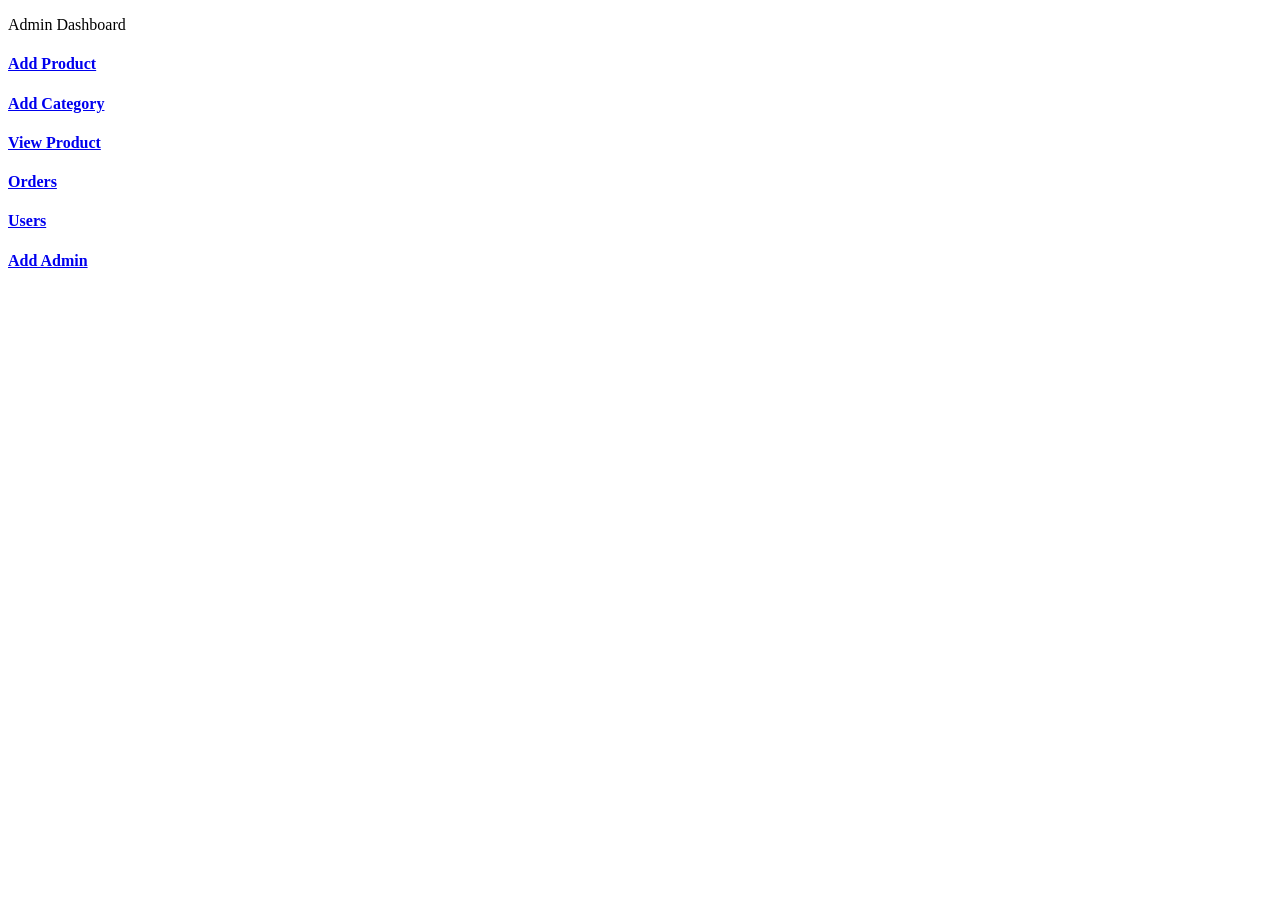
<file: src/main/resources/templates/admin/index.html>
<!DOCTYPE html>
<html lang="vi" xmlns:th="http://www.thymeleaf.org"
	th:replace="~{base::layout(~{::section})}">
<head>
<meta charset="UTF-8">
<meta name="viewport" content="width=device-width, initial-scale=1.0">
<title>Index Admin Page</title>
</head>
<body>
	<section style="margin-bottom: 120px;">
		<div class="container p-5">
			<p class="text-center fs-3 mt-4">Admin Dashboard</p>
			<div class="row p-5">
			
				<div class="col-md-4 mt-4">
					<a href="/admin/loadAddProduct" class="text-decoration-none">
						<div class="card card-sh">
							<div class="card-body text-center text-primary">
								<i class="fa-solid fa-square-plus fa-3x"></i>
								<h4>Add Product</h4>
							</div>
						</div>
					</a>
				</div>
				
				<div class="col-md-4 mt-4">
					<a href="/admin/category" class="text-decoration-none">
						<div class="card card-sh">
							<div class="card-body text-center text-warning">
								<i class="fa-solid fa-list fa-3x"></i>
								<h4>Add Category</h4>
							</div>
						</div>
					</a>
				</div>
				
				<div class="col-md-4 mt-4">
					<a href="/admin/products" class="text-decoration-none">
						<div class="card card-sh">
							<div class="card-body text-center text-success">
								<i class="fa-solid fa-table-list fa-3x"></i>
								<h4>View Product</h4>
							</div>
						</div>
					</a>
				</div>
				
				<div class="col-md-4 mt-4">
					<a href="#" class="text-decoration-none">
						<div class="card card-sh">
							<div class="card-body text-center text-warning">
								<i class="fa-solid fa-box-open fa-3x"></i>
								<h4>Orders</h4>
							</div>
						</div>
					</a>
				</div>
				
				<div class="col-md-4 mt-4">
					<a href="/admin/users" class="text-decoration-none">
						<div class="card card-sh">
							<div class="card-body text-center text-primary">
								<i class="fa-solid fa-user fa-3x"></i>
								<h4>Users</h4>
							</div>
						</div>
					</a>
				</div>
				
				<div class="col-md-4 mt-4">
					<a href="#" class="text-decoration-none">
						<div class="card card-sh">
							<div class="card-body text-center text-primary">
								<i class="fa-solid fa-user-plus fa-3x"></i>
								<h4>Add Admin</h4>
							</div>
						</div>
					</a>
				</div>
				
				
			</div>
		</div>
	</section>
</body>
</html>
</file>
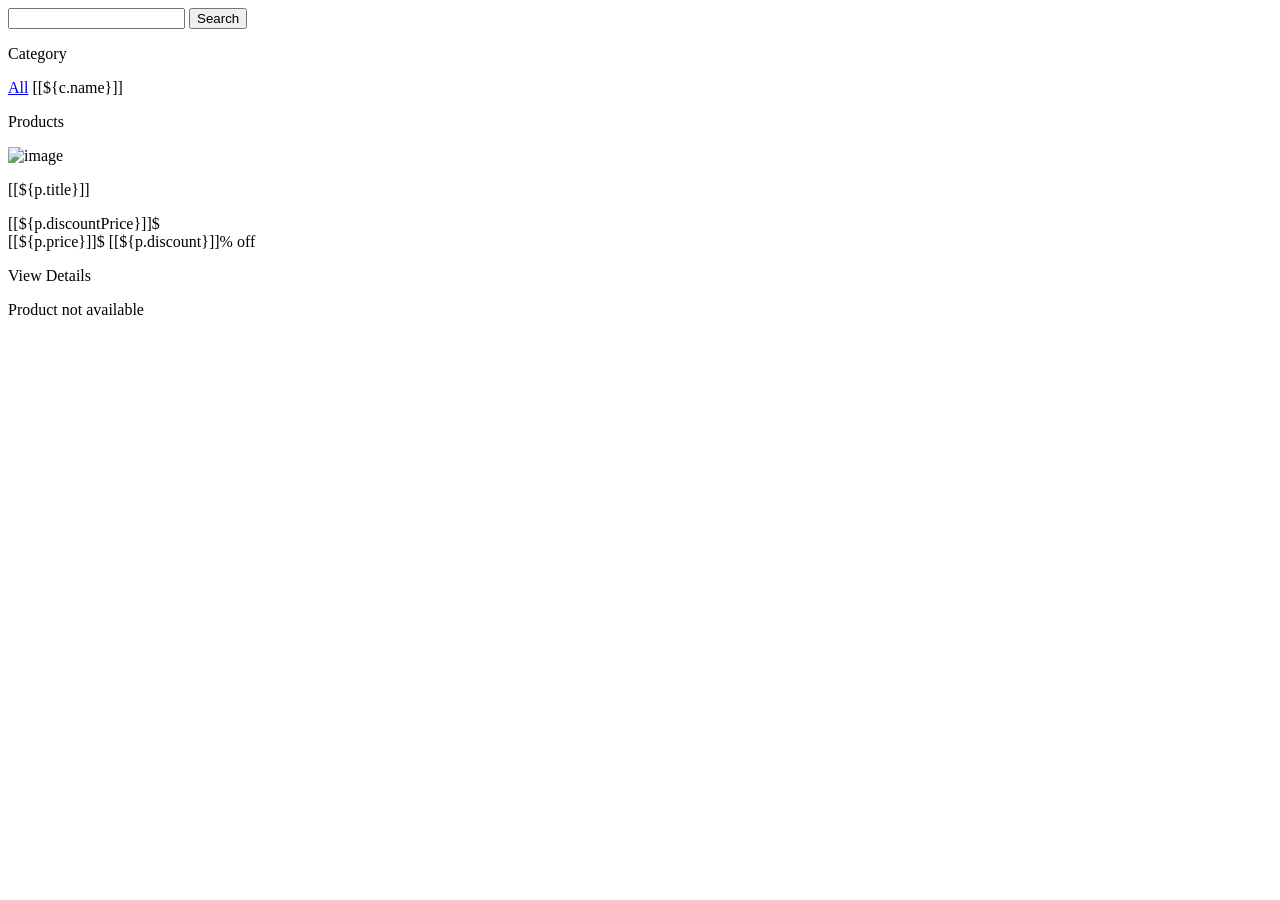
<file: src/main/resources/templates/product.html>
<!DOCTYPE html>
<html lang="vi" xmlns:th="http://www.thymeleaf.org"
	th:replace="~{base::layout(~{::section})}">
<head>
<meta charset="UTF-8">
<meta name="viewport" content="width=device-width, initial-scale=1.0">
<title>Product Page</title>
</head>
<body>
	<section>
		<div class="container-fluid bg-primary p-5 mt-5">
			<div class="row">
				<div col-md-8 offset-md-2>

					<form>
						<div class="input-group">
							<input type="text" class="form-control" name="ch">
							<button class="btn btn-light text-dark ms-3 col-md-1">
								<i class="fa-solid fa-magnifying-glass"></i> Search
							</button>
						</div>

					</form>

				</div>
			</div>
		</div>

		<div class="container-fluid mt-1">
			<div class="row">

				<div class="col-md-2 p-0">
					<div class="card shadow-sm  p-0 mb-5 bg-body-tertiary rounded">
						<div class="card-body">

							<div class="list-group">
								<p class="fs-5">Category</p>
								<a href="/products" th:classappend="${paramValue == ''} ? 'active': '' "
									class="list-group-item list-group-item-action"
									aria-current="true">All</a>
									 
								<a th:each="c:${categories}" 
									th:href="@{'/products?category='+${c.name}}" 
									th:classappend="${paramValue == c.name} ? 'active' : '' "
									class="list-group-item list-group-item-action">[[${c.name}]]</a>


							</div>
						</div>
					</div>
				</div>

				<div class="col-md-10">
					<div class="card shadow-sm p-3 mb-5 bg-body-tertiary rounded">
						<div class="card-body">
							<p class="fs-3 text-center">Products</p>

							<div class="row">
							
								<th:block th:if="${products.size>0}">
								
								
								
								<div class="col-md-3" th:each="p:${products}">
									<div class="card">
										<div class="card-body">
											<img alt="image" th:src="@{'/img/product_img/'+${p.image}}" width="100%"
												height="150px">
											<p class="fs-5 text-center">[[${p.title}]]</p>
											<div class="row text-center">
												<p class="fs-6 fw-bold">
													<span>[[${p.discountPrice}]]$</span>
													<br>
													<span class="text-decoration-line-through text-secondary">[[${p.price}]]&#36;</span>
													 <span class="fs-6 text-success">[[${p.discount}]]% off</span>
												</p>
												<a th:href="@{'/product/'+${p.id}}" class="btn btn-primary col-md-6 offset-md-3">View
													Details</a>
											</div>
										</div>
									</div>
								</div>

								</th:block>

								<th:block th:unless="${products.size>0}">
									<p class="fs-4 text-center mt-4 text-danger">Product not available</p>
								</th:block>
								
							</div>

						</div>
					</div>
				</div>
			</div>
		</div>

	</section>
</body>
</html>
</file>
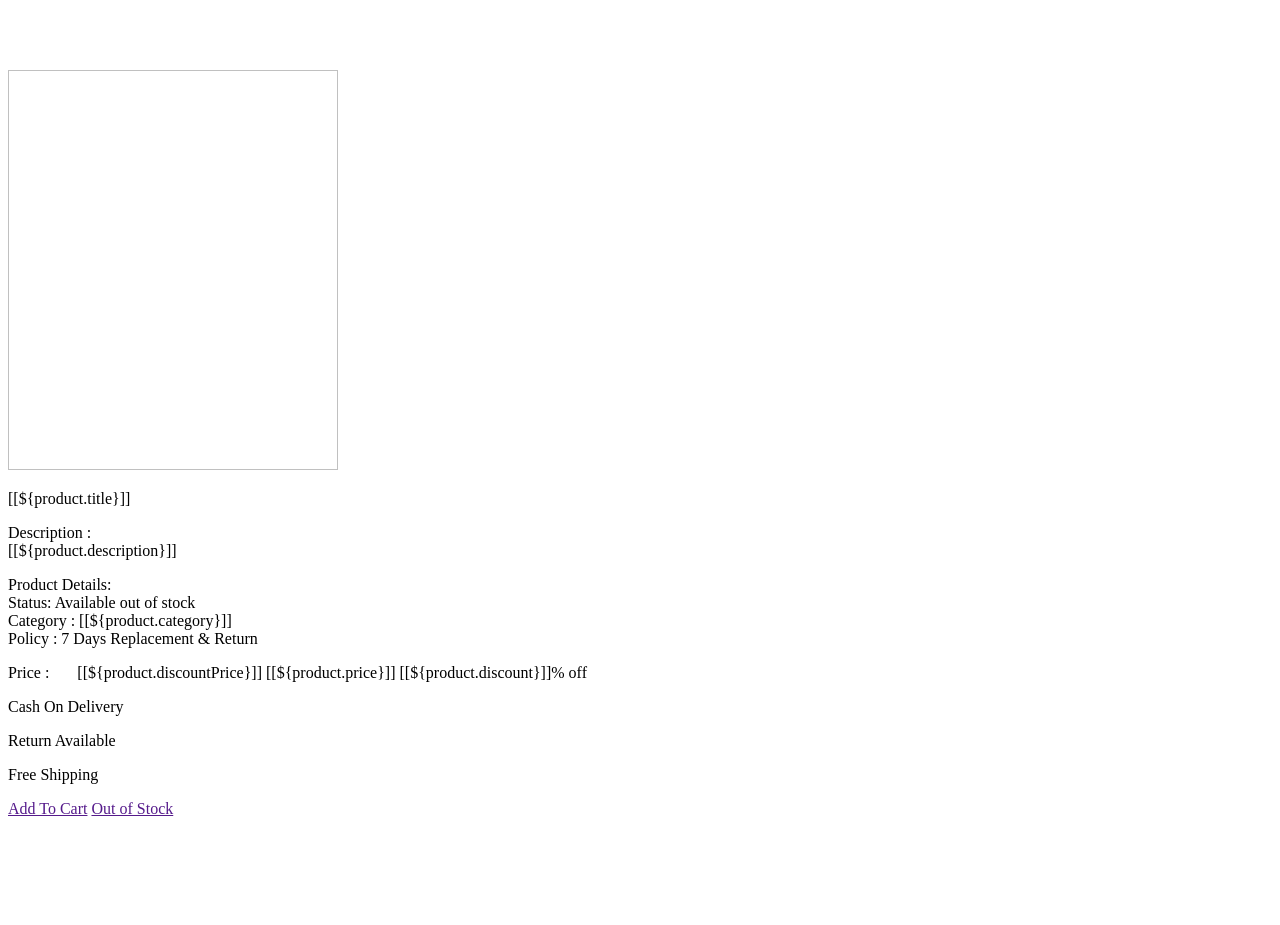
<file: src/main/resources/templates/view_product.html>
<!DOCTYPE html>
<html lang="vi" xmlns:th="http://www.thymeleaf.org"
	th:replace="~{base::layout(~{::section})}">
<head>
<meta charset="UTF-8">
<meta name="viewport" content="width=device-width, initial-scale=1.0">
<title>View Product Page</title>
</head>
<body>
	<section>
		<div class="container card-sh" style="margin-top: 70px; margin-bottom: 107px">

			<div class="col-md-12 p-5">
				<div class="row">
					<div class="col-md-6 text-end">
						
						<img th:src="@{'/img/product_img/'+${product.image}}" width="330px" height="400px">
					</div>

					<div class="col-md-6">

						<p class="fs-3">[[${product.title}]]</p>
						<p><span class="fw-bold">Description : </span><br> [[${product.description}]]</p>
						<p>
							<span class="fw-bold">Product Details:</span><br>
							Status: 
								<th:block th:if="${product.stock>0}">
									<span class="badge bg-success">Available</span>
								</th:block>
								<th:block th:unless="${product.stock>0}">
									<span class="badge bg-warning">out of stock</span>
								</th:block>
								 
							<br> 
							Category : [[${product.category}]]<br> 
							Policy : 7 Days Replacement & Return
						</p>
						
						<p class="fs-5 fw-bold">
							Price :&nbsp; &nbsp; &nbsp; &nbsp;[[${product.discountPrice}]]<i
								class="fa-solid fa-dollar-sign"></i> <span
								class="fs-6 text-decoration-line-through text-secondary">[[${product.price}]]</span>
							<span class="fs-6 text-success">[[${product.discount}]]% off</span>
						</p>


						<div class="row">
							<div class="col-md-4 text-success text-center p-2">
								<i class="fas fa-money-bill-wave fa-2x"></i>
								<p>Cash On Delivery</p>
							</div>

							<div class="col-md-4 text-danger text-center p-2">
								<i class="fas fa-undo-alt fa-2x"></i>
								<p>Return Available</p>
							</div>

							<div class="col-md-4 text-primary text-center p-2">
								<i class="fas fa-truck-moving fa-2x"></i>
								<p>Free Shipping</p>
							</div>

						</div>
						
						
						<th:block th:if="${product.stock>0}">
							<a href="" class="btn btn-danger col-md-12">Add To Cart</a>
						</th:block>
						
						<th:block th:unless="${product.stock>0}">
							<a href="" class="btn btn-warning col-md-12 text-white">Out of Stock</a>
						</th:block>
						
					</div>


				</div>

			</div>
		</div>

	</section>
</body>
</html>
</file>
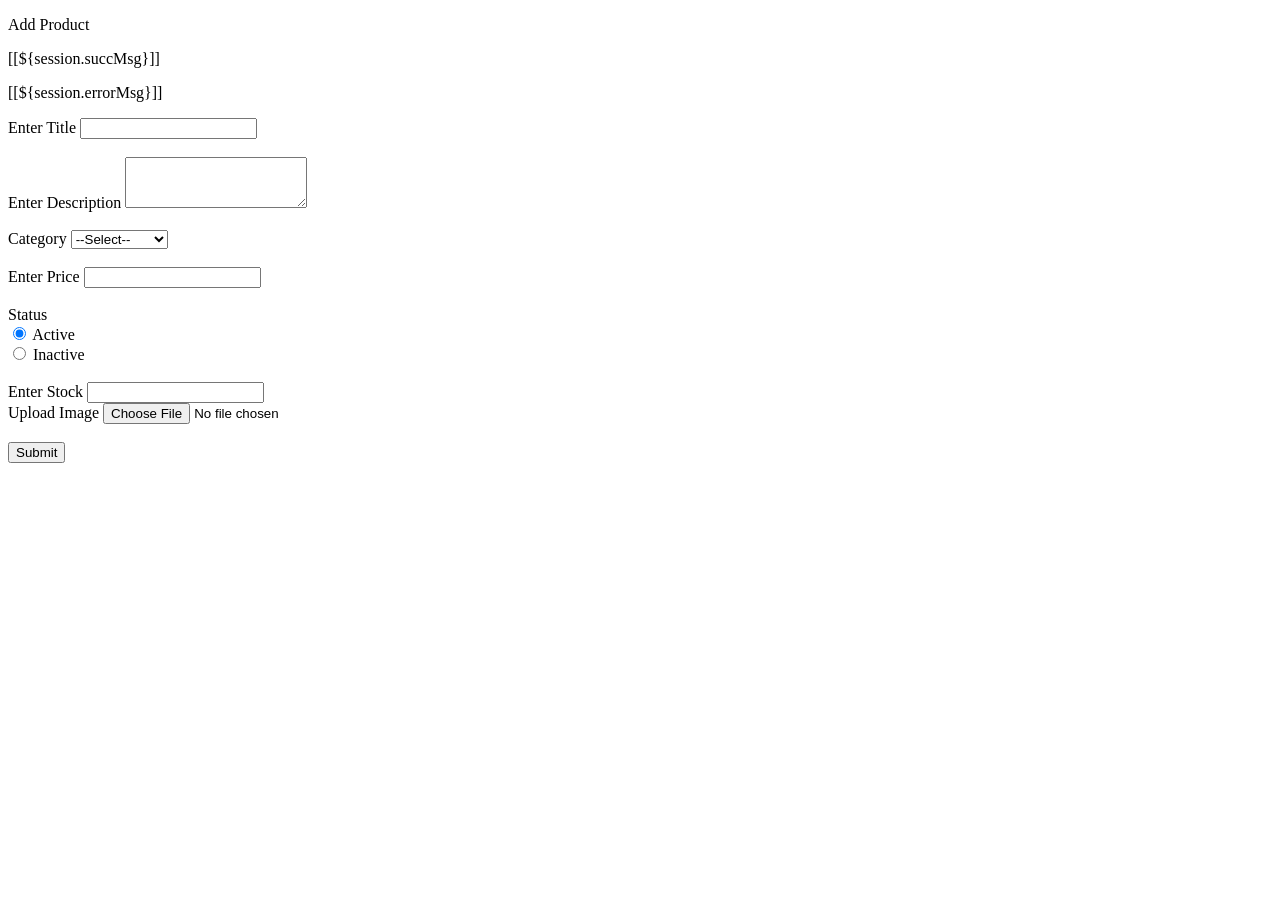
<file: src/main/resources/templates/admin/add_product.html>
<!DOCTYPE html>
<html lang="vi" xmlns:th="http://www.thymeleaf.org"
	th:replace="~{base::layout(~{::section})}">
<head>
<meta charset="UTF-8">
<meta name="viewport" content="width=device-width, initial-scale=1.0">
<title>Admin : Add Product</title>
</head>
<body>
	<section>
		<div class="container p-5 mt-3">
			<div class="row">
				<div class="col-md-6 offset-md-3">
					<div class="card card-sh">
						<div class="card-header text-center">
							<p class="fs-4">Add Product</p>

							<th:block th:if="${session.succMsg}">
								<p class="text-success fw-bold">[[${session.succMsg}]]</p>
								<th:block th:text="${@commonServiceImpl.removeSessionMessage()}"></th:block>
							</th:block>

							<th:block th:if="${session.errorMsg}">
								<p class="text-danger fw-bold">[[${session.errorMsg}]]</p>
								<th:block th:text="${@commonServiceImpl.removeSessionMessage()}"></th:block>
							</th:block>

						</div>
						<div class="card-body">
							<form action="/admin/saveProduct" method="post"
								enctype="multipart/form-data">

								<div class="md-3">
									<label>Enter Title</label> <input type="text" name="title"
										class="form-control">
								</div>

								<br>

								<div class="md-3">
									<label>Enter Description</label>
									<textarea rows="3" cols="" class="form-control"
										name="description"></textarea>
								</div>

								<br>

								<div class="md-3">
									<label>Category</label> <select class="from-control"
										name="category">
										<option>--Select--</option>
										<option th:each="c:${categories}">[[${c.name}]]</option>
									</select>
								</div>

								<br>

								<div class="md-3">
									<label>Enter Price</label> <input type="number" name="price"
										class="form-control">
								</div>
								
								<br>

								<div class="mb-3">
									<label>Status</label>

									<div class="form-check">
										<input class="form-check-input" type="radio" name="isActive"
											id="flexRadioDefault1" checked value="true"> <label
											class="form-check-label" for="flexRadioDefault1">
											Active </label>
									</div>
									<div class="form-check">
										<input class="form-check-input" type="radio" name="isActive"
											id="flexRadioDefault2" value="false"> <label
											class="form-check-label" for="flexRadioDefault2">
											Inactive </label>
									</div>
								</div>

								<br>

								<div class="row">
									<div class="md-3 col">
										<label>Enter Stock</label> <input type="text" name="stock"
											class="form-control">
									</div>

									<div class="md-3 col">
										<label>Upload Image</label> <input type="file" name="file"
											class="form-control">
									</div>
								</div>
								<br>
								<button class="btn btn-primary col-md-12">Submit</button>
							</form>
						</div>
					</div>
				</div>
			</div>
		</div>
	</section>
</body>
</html>
</file>
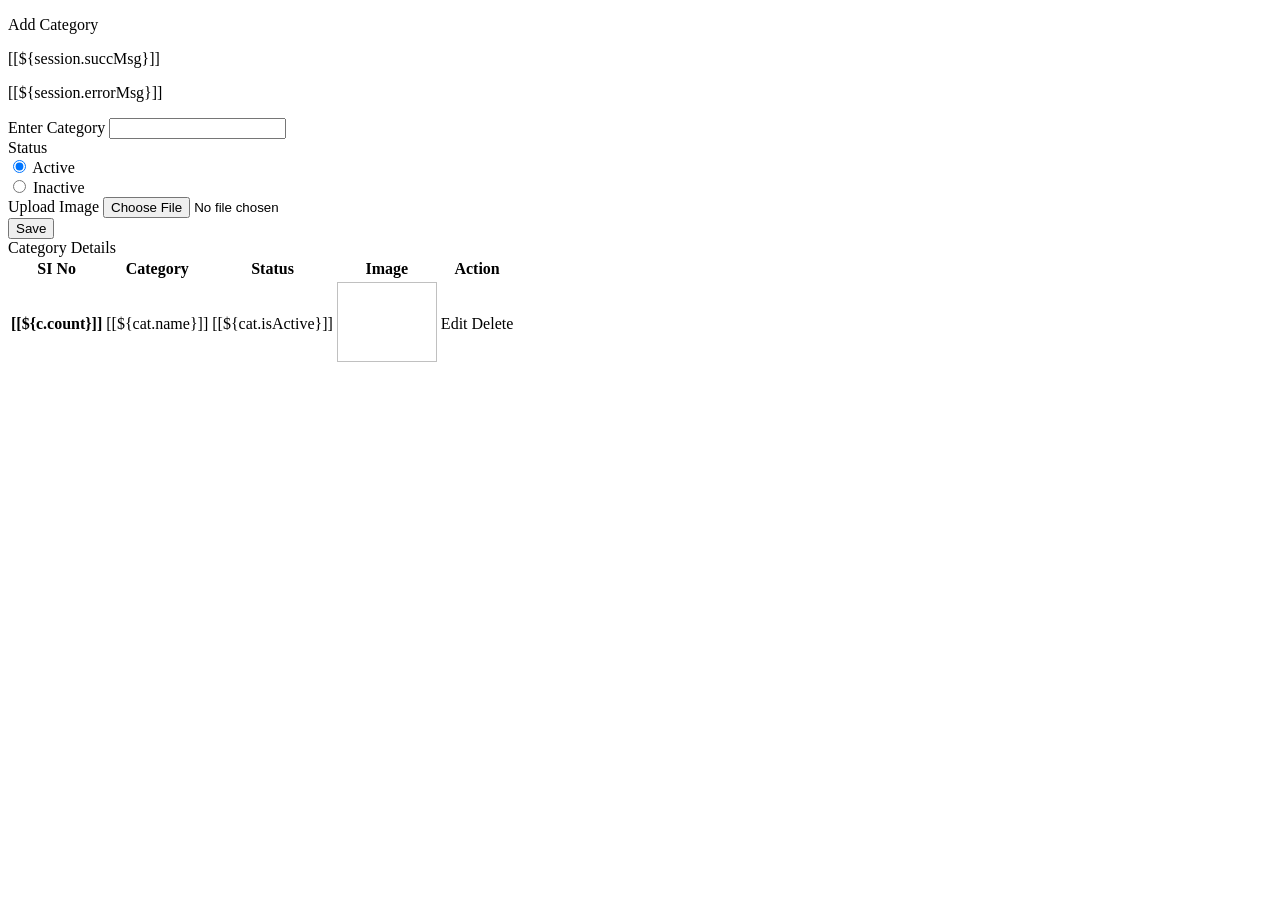
<file: src/main/resources/templates/admin/category.html>
<!DOCTYPE html>
<html lang="vi" xmlns:th="http://www.thymeleaf.org"
	th:replace="~{base::layout(~{::section})}">
<head>
<meta charset="UTF-8">
<meta name="viewport" content="width=device-width, initial-scale=1.0">
<title>Admin: Category</title>
</head>
<body>
	<section>
		<div class="container-fluid p-5 mt-3">
			<div class="row">

				<div class="col-md-3">
					<div class="card card-sh">
						<div class="card-header text-center">
							<p class="fs-4">Add Category</p>
						
							<th:block th:if="${session.succMsg}">
								<p class="text-success fw-bold">[[${session.succMsg}]]</p>
								<th:block th:text="${@commonServiceImpl.removeSessionMessage()}"></th:block>
							</th:block>
							
							<th:block th:if="${session.errorMsg}">
								<p class="text-danger fw-bold">[[${session.errorMsg}]]</p>
								<th:block th:text="${@commonServiceImpl.removeSessionMessage()}"></th:block>
							</th:block>
						
						</div>
						<div class="card-body">
							<form action="/admin/saveCategory" method="post" enctype="multipart/form-data">
								<div class="mb-3">
									<label>Enter Category</label> <input type="text" name="name"
										class="form-control">
								</div>

								<div class="mb-3">
									<label>Status</label>

									<div class="form-check">
										<input class="form-check-input" type="radio"
											name="isActive" id="flexRadioDefault1" checked value="true"> <label
											class="form-check-label" for="flexRadioDefault1">
											Active </label>
									</div>
									<div class="form-check">
										<input class="form-check-input" type="radio"
											name="isActive" id="flexRadioDefault2" value="false">
										<label class="form-check-label" for="flexRadioDefault2">
											Inactive </label>
									</div>
								</div>

								<div class="mb-3">
									<label>Upload Image</label> <input type="file" name="file"
										class="form-control">
								</div>
								<button class="btn btn-primary col-md-12 mt-2">Save</button>
							</form>
						</div>
					</div>
				</div>

				<div class="col-md-8">
					<div class="card card-sh">

						<div class="card-header text-center fs-4">Category Details</div>

						<div class="card-body">
							<table class="table">
								<thead>
									<tr>
										<th scope="col">SI No</th>
										<th scope="col">Category</th>
										<th scope="col">Status</th>
										<th scope="col">Image</th>
										<th scope="col">Action</th>
									</tr>
								</thead>
								<tbody>
									<tr th:each="cat, c:${categorys}">
										<th scope="row">[[${c.count}]]</th>
										<td>[[${cat.name}]]</td>
										<td>[[${cat.isActive}]]</td>
										<td><img th:src="@{'/img/category_img/' + ${cat.imageName}}" width="100px" height="80px"></td>
										<td>
											<a th:href="@{'/admin/loadEditCategory/' + ${cat.id}}" class="btn btn-primary btn-sm"><i class="fa-solid fa-pen-to-square fa-1x"></i>Edit</a>
											<a th:href="@{'/admin/deleteCategory/' + ${cat.id}}" class="btn btn-danger btn-sm"><i class="fa-solid fa-trash fa-1x"></i>Delete</a>
											
										</td>
									</tr>

								</tbody>
							</table>
						</div>
					</div>
				</div>
			</div>
		</div>
	</section>
</body>
</html>
</file>
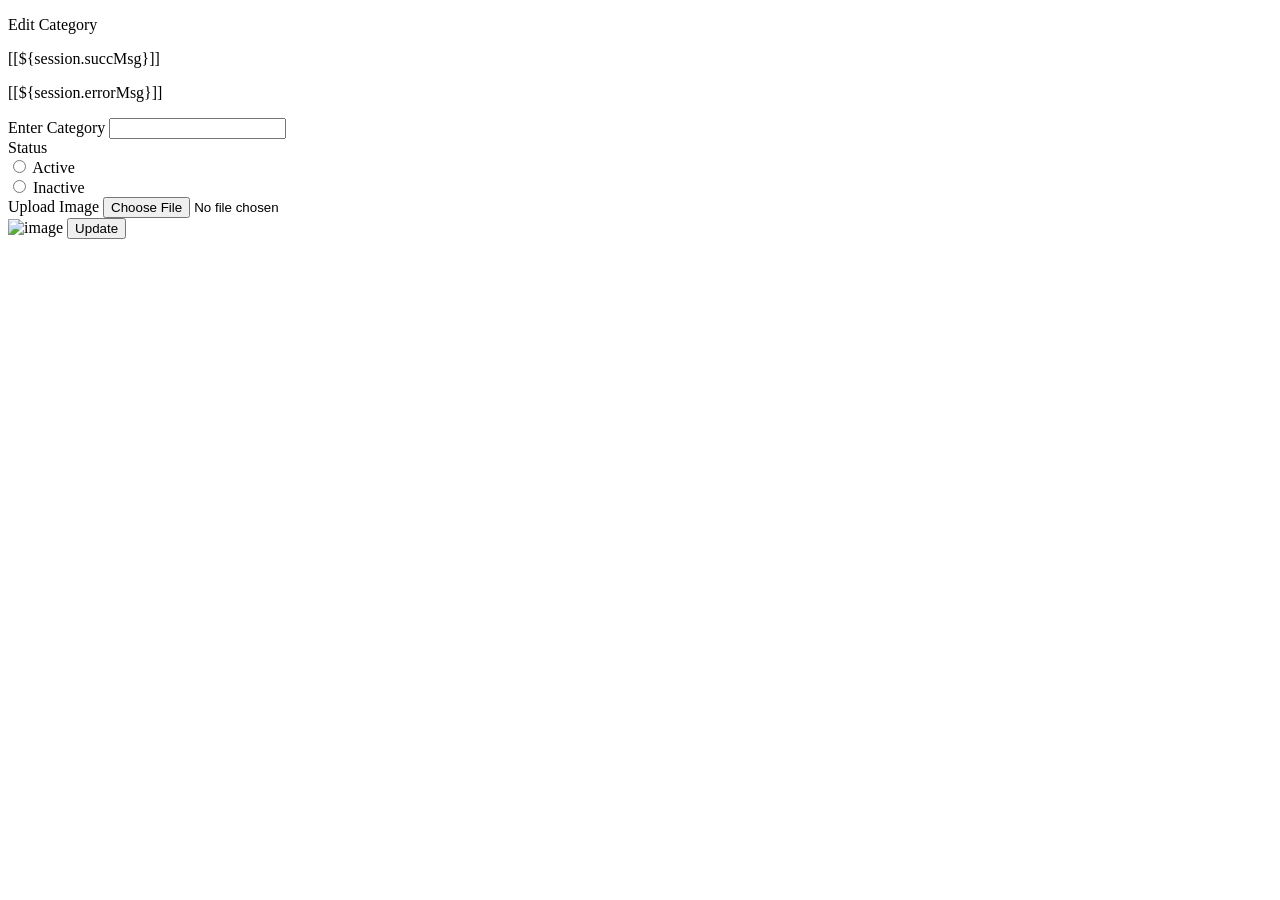
<file: src/main/resources/templates/admin/edit_category.html>
<!DOCTYPE html>
<html lang="vi" xmlns:th="http://www.thymeleaf.org"
	th:replace="~{base::layout(~{::section})}">
<head>
<meta charset="UTF-8">
<meta name="viewport" content="width=device-width, initial-scale=1.0">
<title>Admin: Category</title>
</head>
<body>
	<section>
		<div class="container-fluid p-5 mt-3">
			<div class="row">

				<div class="col-md-3 offset-md-5">
					<div class="card card-sh">
						<div class="card-header text-center">
							<p class="fs-4">Edit Category</p>
						
							<th:block th:if="${session.succMsg}">
								<p class="text-success fw-bold">[[${session.succMsg}]]</p>
								<th:block th:text="${@commonServiceImpl.removeSessionMessage()}"></th:block>
							</th:block>
							
							<th:block th:if="${session.errorMsg}">
								<p class="text-danger fw-bold">[[${session.errorMsg}]]</p>
								<th:block th:text="${@commonServiceImpl.removeSessionMessage()}"></th:block>
							</th:block>
						
						</div>
						<div class="card-body">
							<form action="/admin/updateCategory" method="post" enctype="multipart/form-data">
								<input type="hidden" name="id" th:value="${category.id}">
								<div class="mb-3">
									<label>Enter Category</label> <input type="text" name="name" th:value="${category.name}"
										class="form-control">
								</div>

								<div class="mb-3">
									<label>Status</label>

									<div class="form-check">
										<input class="form-check-input" type="radio"
											name="isActive" id="flexRadioDefault1" th:checked="${category.isActive == true}"  value="true"> 
											<label
											class="form-check-label" for="flexRadioDefault1">
											Active </label>
									</div>
									<div class="form-check">
										<input class="form-check-input" type="radio"
											name="isActive" id="flexRadioDefault2" th:checked="${category.isActive == false}" value="false" >
										<label class="form-check-label" for="flexRadioDefault2">
											Inactive </label>
									</div>
								</div>

								<div class="mb-3">
									<label>Upload Image</label> <input type="file" name="file"
										class="form-control">
								</div>
								<img alt="image" th:src="@{'/img/category_img/' + ${category.imageName}}" width="100px" height="100px">
								<button class="btn btn-primary col-md-12 mt-2">Update</button>
							</form>
						</div>
					</div>
				</div>


			</div>
		</div>
	</section>
</body>
</html>
</file>
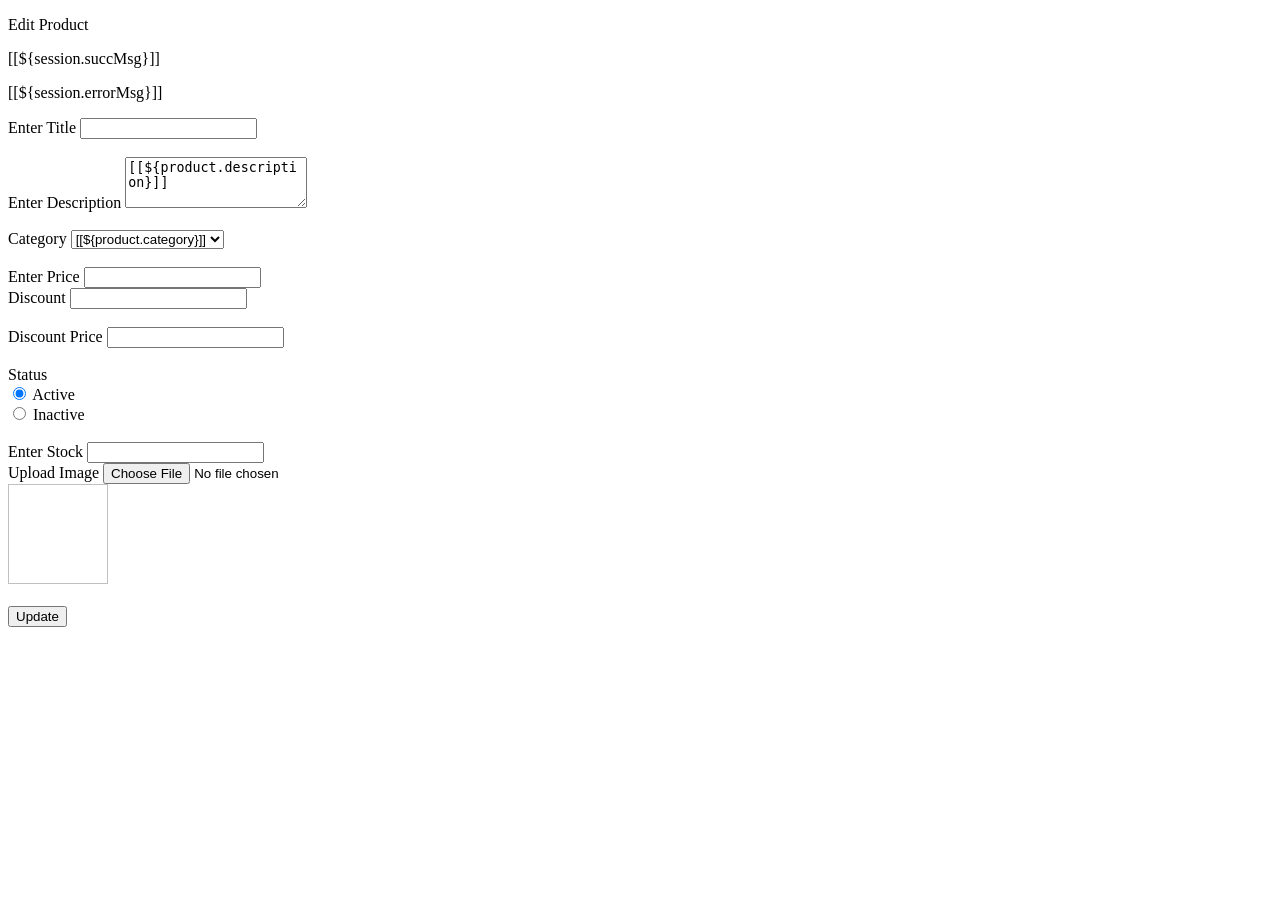
<file: src/main/resources/templates/admin/edit_product.html>
<!DOCTYPE html>
<html lang="vi" xmlns:th="http://www.thymeleaf.org"
	th:replace="~{base::layout(~{::section})}">
<head>
<meta charset="UTF-8">
<meta name="viewport" content="width=device-width, initial-scale=1.0">
<title>Admin : Edit Product</title>
</head>
<body>
	<section>
		<div class="container p-5 mt-3">
			<div class="row">
				<div class="col-md-8 offset-md-2">
					<div class="card card-sh">
						<div class="card-header text-center">
							<p class="fs-4">Edit Product</p>

							<th:block th:if="${session.succMsg}">
								<p class="text-success fw-bold">[[${session.succMsg}]]</p>
								<th:block th:text="${@commonServiceImpl.removeSessionMessage()}"></th:block>
							</th:block>

							<th:block th:if="${session.errorMsg}">
								<p class="text-danger fw-bold">[[${session.errorMsg}]]</p>
								<th:block th:text="${@commonServiceImpl.removeSessionMessage()}"></th:block>
							</th:block>

						</div>
						<div class="card-body">
							<form action="/admin/updateProduct" method="post"
								enctype="multipart/form-data">
								<input type="hidden" name="id" th:value="${product.id}">
								<div class="md-3">
									<label>Enter Title</label> <input type="text" name="title"
										class="form-control" th:value="${product.title}">
								</div>

								<br>

								<div class="md-3">
									<label>Enter Description</label>
									<textarea rows="3" cols="" class="form-control"
										name="description">[[${product.description}]]</textarea>
								</div>

								<br>

								<div class="row">
									<div class="md-3 col">
										<label>Category</label> <select class="from-control"
											name="category">
											<option>[[${product.category}]]</option>
											<option th:each="c:${categories}">[[${c.name}]]</option>
										</select>
									</div>
									<br>
									<div class="md-3 col">
										<label>Enter Price</label> <input type="number" name="price"
											class="form-control" th:value="${product.price}">
									</div>

								</div>

								<div class="row">
									<div class="md-3 col">
										<label>Discount</label> <input type="number" name="discount"
											class="form-control" th:value="${product.discount}">
									</div>
									<br>
									<div class="md-3 col">
										<label>Discount Price</label> <input type="number" readonly
											class="form-control" th:value="${product.discountPrice}">
									</div>

								</div>
								
								<br>
								<div class="mb-3">
									<label>Status</label>

									<div class="form-check">
										<input class="form-check-input" type="radio" name="isActive"
											id="flexRadioDefault1" checked value="true" th:checked="${product.isActive==true}"> <label
											class="form-check-label" for="flexRadioDefault1">
											Active </label>
									</div>
									<div class="form-check">
										<input class="form-check-input" type="radio" name="isActive"
											id="flexRadioDefault2" value="false" th:checked="${product.isActive==false}"> <label
											class="form-check-label" for="flexRadioDefault2">
											Inactive </label>
									</div>
								</div>

								<br> 

								<div class="row">
									<div class="md-3 col">
										<label>Enter Stock</label> <input type="text" name="stock"
											class="form-control" th:value="${product.stock}">
									</div>

									<div class="md-3 col">
										<label>Upload Image</label> <input type="file" name="file"
											class="form-control">
									</div>

									<div class="mt-1">
										<img th:src="@{'/img/product_img/'+${product.image}}"
											width="100px" height="100px">
									</div>
								</div>
								<br>
								<button class="btn btn-primary col-md-12">Update</button>
							</form>
						</div>
					</div>
				</div>
			</div>
		</div>
	</section>
</body>
</html>
</file>
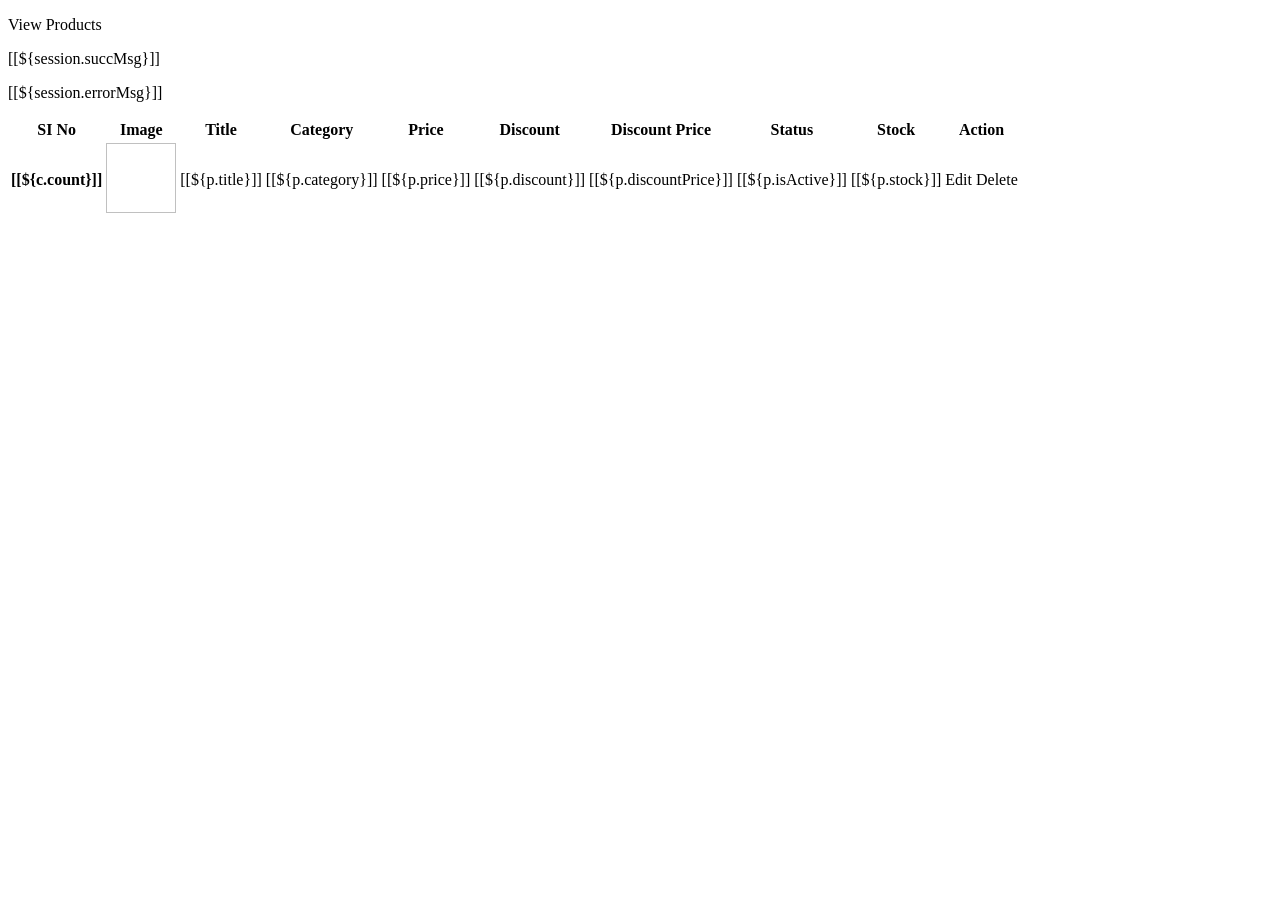
<file: src/main/resources/templates/admin/products.html>
<!DOCTYPE html>
<html lang="vi" xmlns:th="http://www.thymeleaf.org"
	th:replace="~{base::layout(~{::section})}">
<head>
<meta charset="UTF-8">
<meta name="viewport" content="width=device-width, initial-scale=1.0">
<title>Admin: Product Page</title>
</head>
<body>
	<section>
		<div class="container-fluid mt-5 p-5">

					<div class="card card-sh">
						<div class="card-header text-center">
							<p class="fs-4">View Products</p>
							
							<th:block th:if="${session.succMsg}">
								<p class="text-success fw-bold">[[${session.succMsg}]]</p>
								<th:block th:text="${@commonServiceImpl.removeSessionMessage()}"></th:block>
							</th:block>
							
							<th:block th:if="${session.errorMsg}">
								<p class="text-danger fw-bold">[[${session.errorMsg}]]</p>
								<th:block th:text="${@commonServiceImpl.removeSessionMessage()}"></th:block>
							</th:block>
							
						</div>
						<div class="card-body">
							<table class="table">
								<thead>
									<tr>
										<th scope="col">SI No</th>
										<th scope="col">Image</th>
										<th scope="col">Title</th>
										<th scope="col">Category</th>
										<th scope="col">Price</th>
										<th scope="col">Discount</th>
										<th scope="col">Discount Price</th>
										<th scope="col">Status</th>
										<th scope="col">Stock</th>
										<th scope="col">Action</th>
									</tr>
								</thead>
								<tbody>
									<tr th:each="p, c:${products}">
										<th scope="row">[[${c.count}]]</th>
										<td><img th:src="@{'/img/product_img/'+${p.image}}" width="70px" height="70px"></td>
										<td>[[${p.title}]]</td>
										<td>[[${p.category}]]</td>
										<td>[[${p.price}]]</td>
										<td>[[${p.discount}]]</td>
										<td>[[${p.discountPrice}]]</td>
										<td>[[${p.isActive}]]</td>
										<td>[[${p.stock}]]</td>
										<td><a th:href="@{'/admin/editProduct/'+${p.id}}" class="btn btn-sm btn-primary"><i
												class="fa-solid fa-pen-to-square"></i> Edit</a> 
											<a th:href="@{'/admin/deleteProduct/'+${p.id}}"
											class="btn btn-sm btn-danger"><i
												class="fa-solid fa-trash"></i> Delete</a>
										</td>
									</tr>

								</tbody>
							</table>
						</div>
					</div>
				</div>

	</section>
</body>
</html>
</file>
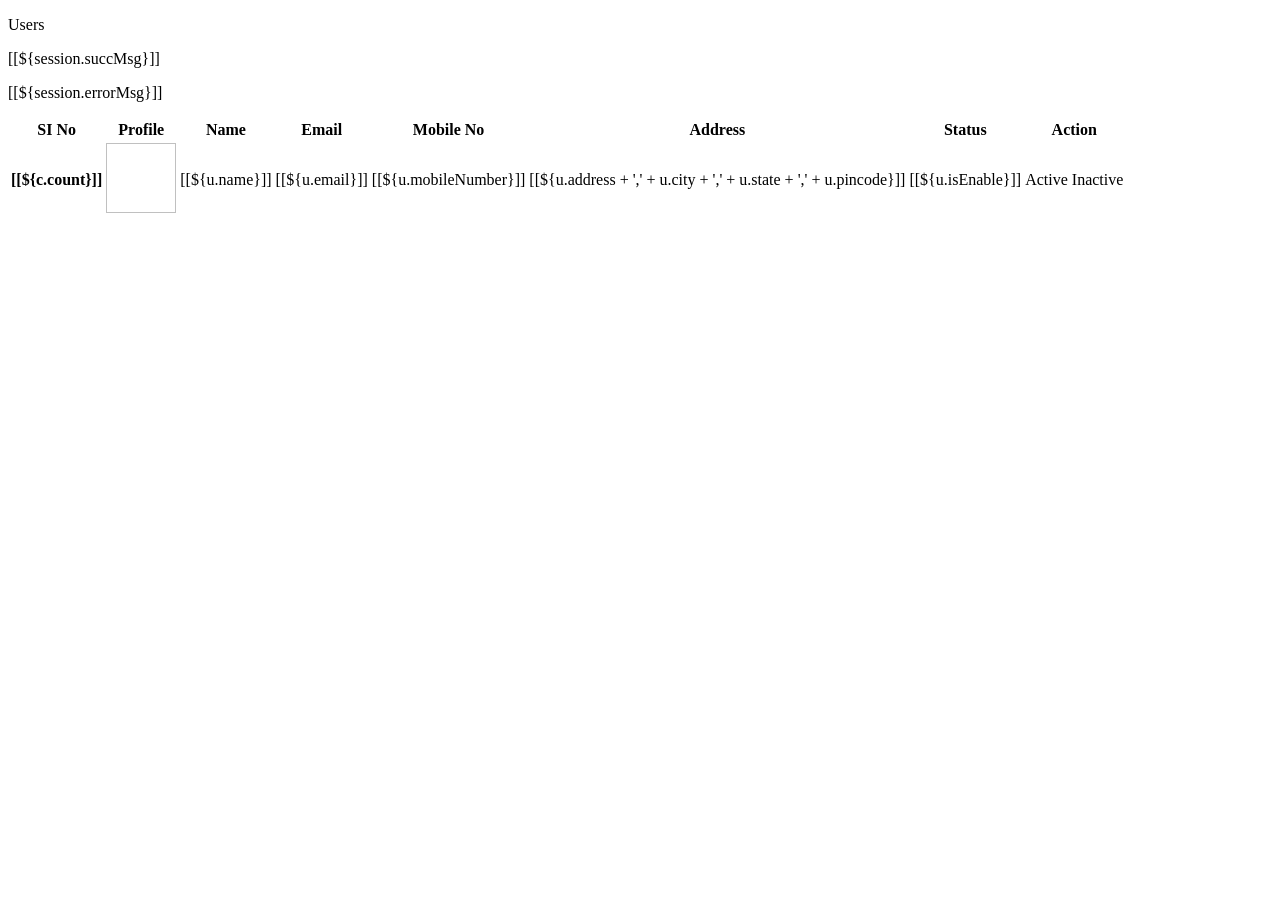
<file: src/main/resources/templates/admin/users.html>
<!DOCTYPE html>
<html lang="vi" xmlns:th="http://www.thymeleaf.org"
	th:replace="~{base::layout(~{::section})}">
<head>
<meta charset="UTF-8">
<meta name="viewport" content="width=device-width, initial-scale=1.0">
<title>Admin: User Page</title>
</head>
<body>
	<section>
		<div class="container-fluid mt-5 p-5">

					<div class="card card-sh">
						<div class="card-header text-center">
							<p class="fs-4">Users</p>
							
							<th:block th:if="${session.succMsg}">
								<p class="text-success fw-bold">[[${session.succMsg}]]</p>
								<th:block th:text="${@commonServiceImpl.removeSessionMessage()}"></th:block>
							</th:block>
							
							<th:block th:if="${session.errorMsg}">
								<p class="text-danger fw-bold">[[${session.errorMsg}]]</p>
								<th:block th:text="${@commonServiceImpl.removeSessionMessage()}"></th:block>
							</th:block>
							
						</div>
						<div class="card-body">
							<table class="table">
								<thead>
									<tr>
										<th scope="col">SI No</th>
										<th scope="col">Profile</th>
										<th scope="col">Name</th>
										<th scope="col">Email</th>
										<th scope="col">Mobile No</th>
										<th scope="col">Address</th>
										<th scope="col">Status</th>
										<th scope="col">Action</th>
									</tr>
								</thead>
								<tbody>
									<tr th:each="u, c:${users}">
										<th scope="row">[[${c.count}]]</th>
										<td><img th:src="@{'/img/profile_img/'+${u.profileImage}}" width="70px" height="70px"></td>
										<td>[[${u.name}]]</td>
										<td>[[${u.email}]]</td>
										<td>[[${u.mobileNumber}]]</td>
										<td>[[${u.address + ',' + u.city + ',' + u.state + ',' + u.pincode}]]</td>
										<td>[[${u.isEnable}]]</td>

										<td>
											<a th:href="@{'/admin/updateSts?status=true&id='+${u.id}}" class="btn btn-sm btn-primary">Active</a> 
											<a th:href="@{'/admin/updateSts?status=false&id='+${u.id}}" class="btn btn-sm btn-danger">Inactive</a>
										</td>
									</tr>

								</tbody>
							</table>
						</div>
					</div>
				</div>

	</section>
</body>
</html>
</file>
